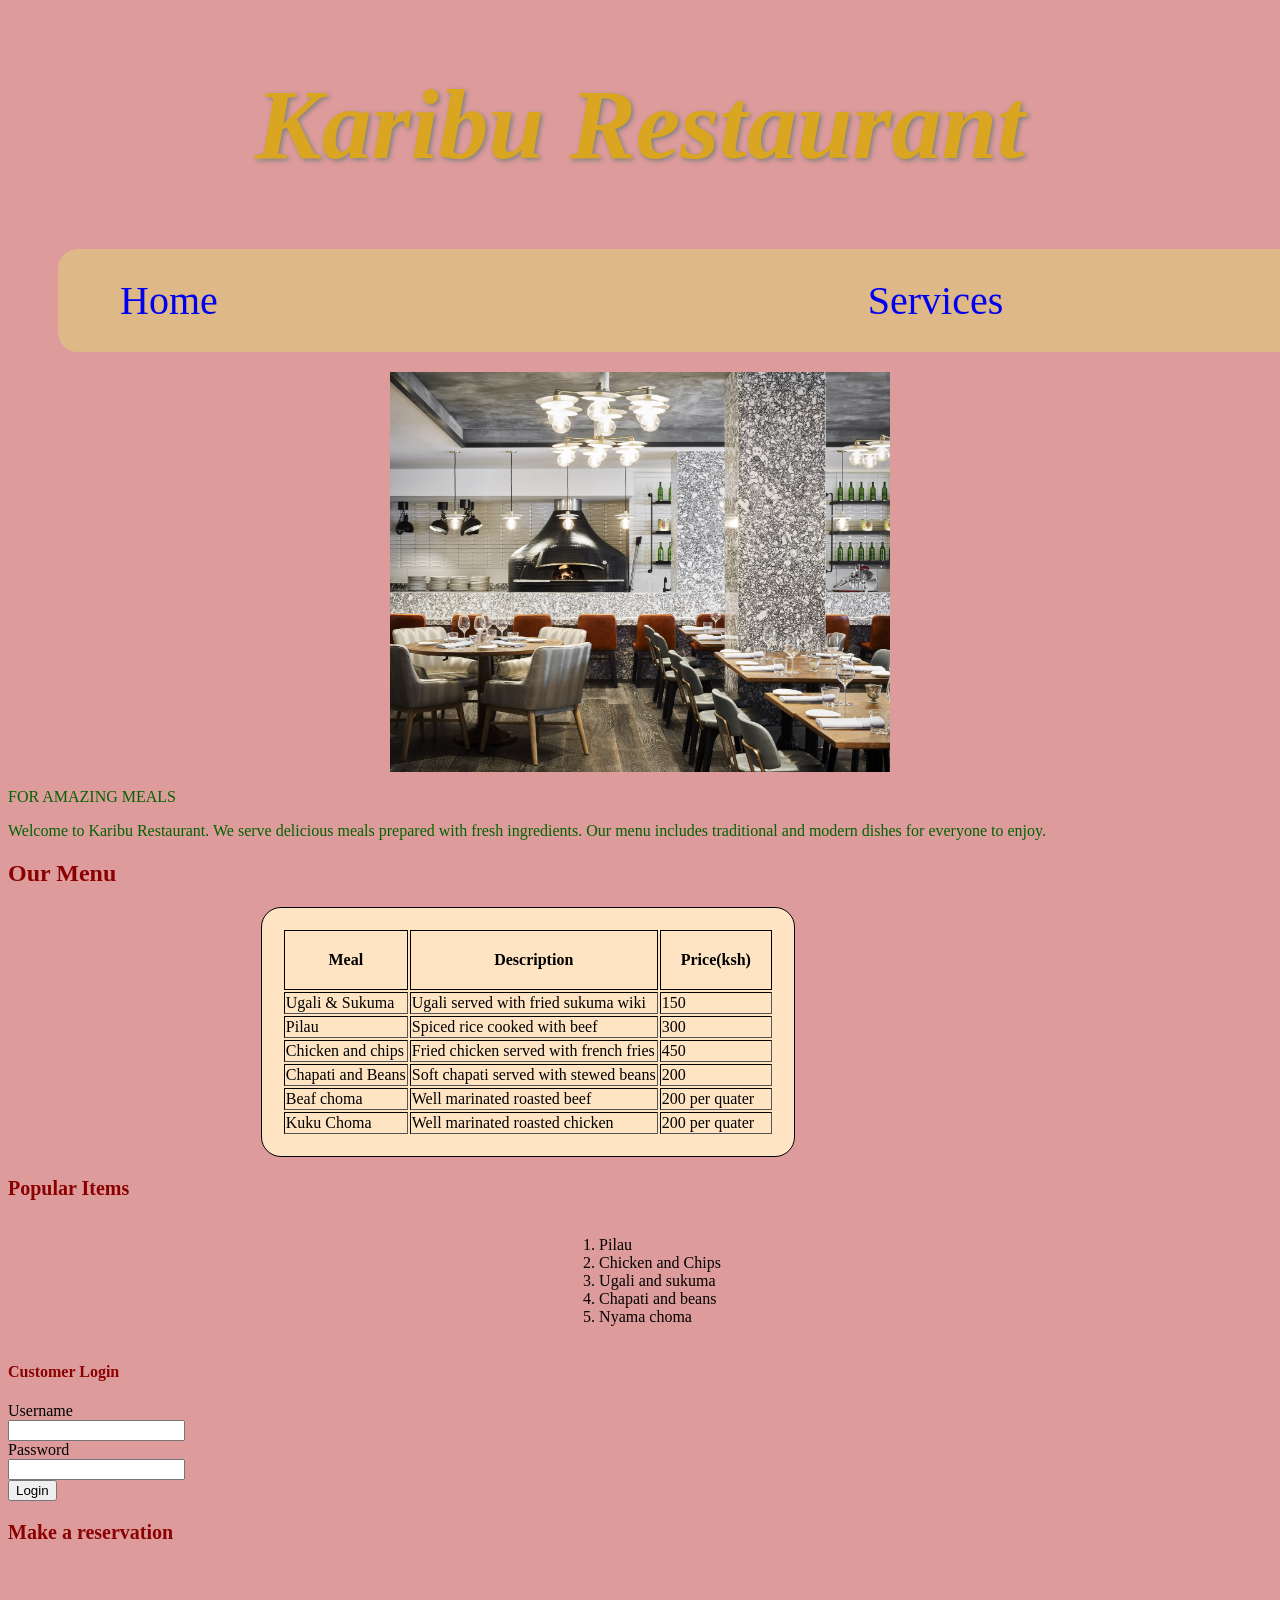
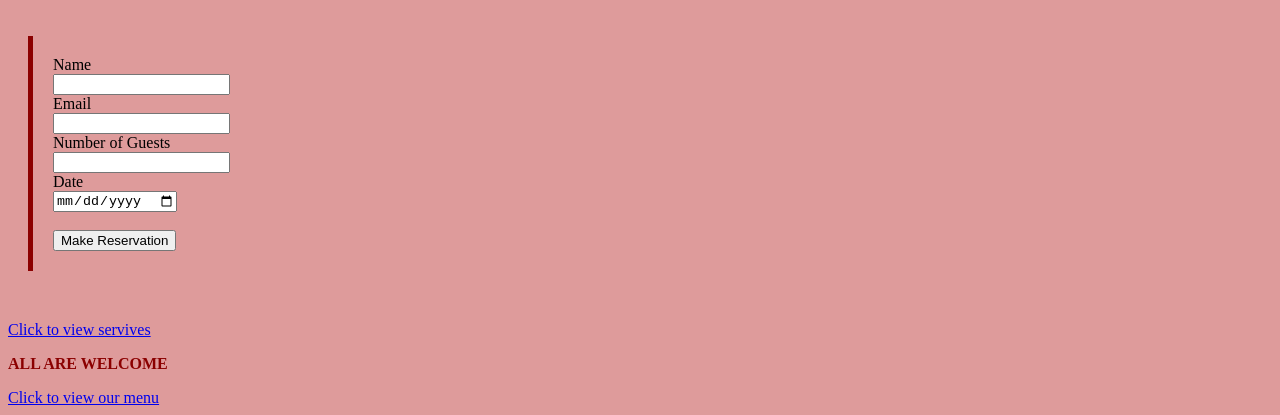
<file: index.html>
<!DOCTYPE html>
<html lang="en">
<head>
    <meta charset="UTF-8">
    <meta name="viewport" content="width=device-width, initial-scale=1.0">
    <title>Karibu Restaurant</title>
<style>
    body{background-color: darkred;}
    
    div p{
        color: darkgreen;
    }
        
    
    h1{
        text-shadow: 2px 2px 5px gray;

    }
    .table{
        margin-left: 20%;
    }
    .form-reservation{
        position: absolute;
        bottom: 50px;
        left: 20px;
        border-left: 5px solid darkred;
        padding: 20px;
        margin-right: 50px;
    }
    .ancestor{
        position: relative;
        width: 400px;
        height: 400px;

    }
    .pop-container{
        text-align: center;
    }
    .list{
        display: inline-block;
        text-align: left;
    }
</style>    
</head>
 <body>
    <link rel="stylesheet" href="style.css">
    <div>
        <h1 style="color: goldenrod; font-size: 100px; font-weight: 500; text-align: center;"><b><i>Karibu Restaurant</i></b></h1>
        <nav class="nav-bar" style="width: 100%;">
      <ul>
        <li><a href="index.html">Home</a></li>
        <li><a href="services.html">Services</a></li>
        <li><a href="menu.html">Menu</a></li>
        <li><a href="contact.html">Contact</a></li>
      </ul>
    </nav>
        <div>
        <img src="Karibu.jpg" alt="Karibu restaurant" style="display: block;margin: auto;"  width="500" height="400">
            <p>FOR AMAZING MEALS</p>
        </div>
        <p>Welcome to Karibu Restaurant. We serve delicious meals prepared with fresh ingredients.
             Our menu includes traditional and modern dishes for everyone to enjoy.</p>
    </div>

    <h2 style="color:darkred;">Our Menu</h2>
    <div class="section2">
     <table border="1" style="background-color: bisque" id="Food" class="table">
            <tr>
                <th>Meal</th>
                <th>Description</th>
                <th>Price(ksh)</th>
            </tr>
            <tr>
                <td>Ugali & Sukuma</td>
                <td>Ugali served with fried sukuma wiki</td>
                <td>150</td>
            </tr>
            <tr>
                <td>Pilau</td>
                <td>Spiced rice cooked with beef</td>
                <td>300</td>
            </tr>
            <tr>
                <td>Chicken and chips</td>
                <td> Fried chicken served with french fries</td>
                <td>450</td>
            </tr>
            <tr>
                <td>Chapati and Beans</td>
                <td>Soft chapati served with stewed beans </td>
                <td>200</td>
            </tr>
            <tr>
            <td>Beaf choma</td>
            <td>Well marinated roasted beef</td>
            <td>200 per quater</td>
            </tr>
 
            <tr>
            <td>Kuku Choma</td>
            <td>Well marinated roasted chicken</td>
            <td>200 per quater</td>
            </tr>
    </table>
    </div>
        <h3 style="color: darkred;">Popular Items</h3>
        <div class="pop-container">
            
            <ol class="list">
                <li>Pilau</li>
                <li>Chicken and Chips</LI>
                <LI>Ugali and sukuma</LI>
                <LI>Chapati and beans</LI>
                <li>Nyama choma</li>
            </ol>
            
        </div>
         <h4 style="color: darkred;">Customer Login</h4>
    <div class="section3">
        <form action="" >
            <label for="uname">Username</label><br>
            <input type="text" name="user-name" id="uname"><br>
            <label for="pword">Password</label><br>
            <input type="text" name="pass-ward" id="pword"><br>
            <input type="submit" value="Login">
        </form>
    </div> 
<div class="ancestor">
    <h3 style="color: darkred;">Make a reservation</h3>
    <div class="form-reservation">
         <form action="" class="section4">
            <label for="name">Name</label><br>
            <input type="text" name="n-me" id="name"><br>
            <label for="email">Email</label><br>
            <input type="text" name="mail" id="email"><br>
            <label for="nguests">Number of Guests</label><br>
            <input type="number" name="" id="nguests"><br>
            <label for="date">Date</label><br>
            <input type="date" name="" id="date>" > <br>
           <br> <input type="submit" value="Make Reservation">
         </form>
     </div> 
     </div>
     <a href="services.html" >Click to view servives</a>
    <p style="color: darkred;"><b>ALL ARE WELCOME</b></p> 
    <a href="menu.html">Click to view our menu</a>
    
</body>
</html>
</file>
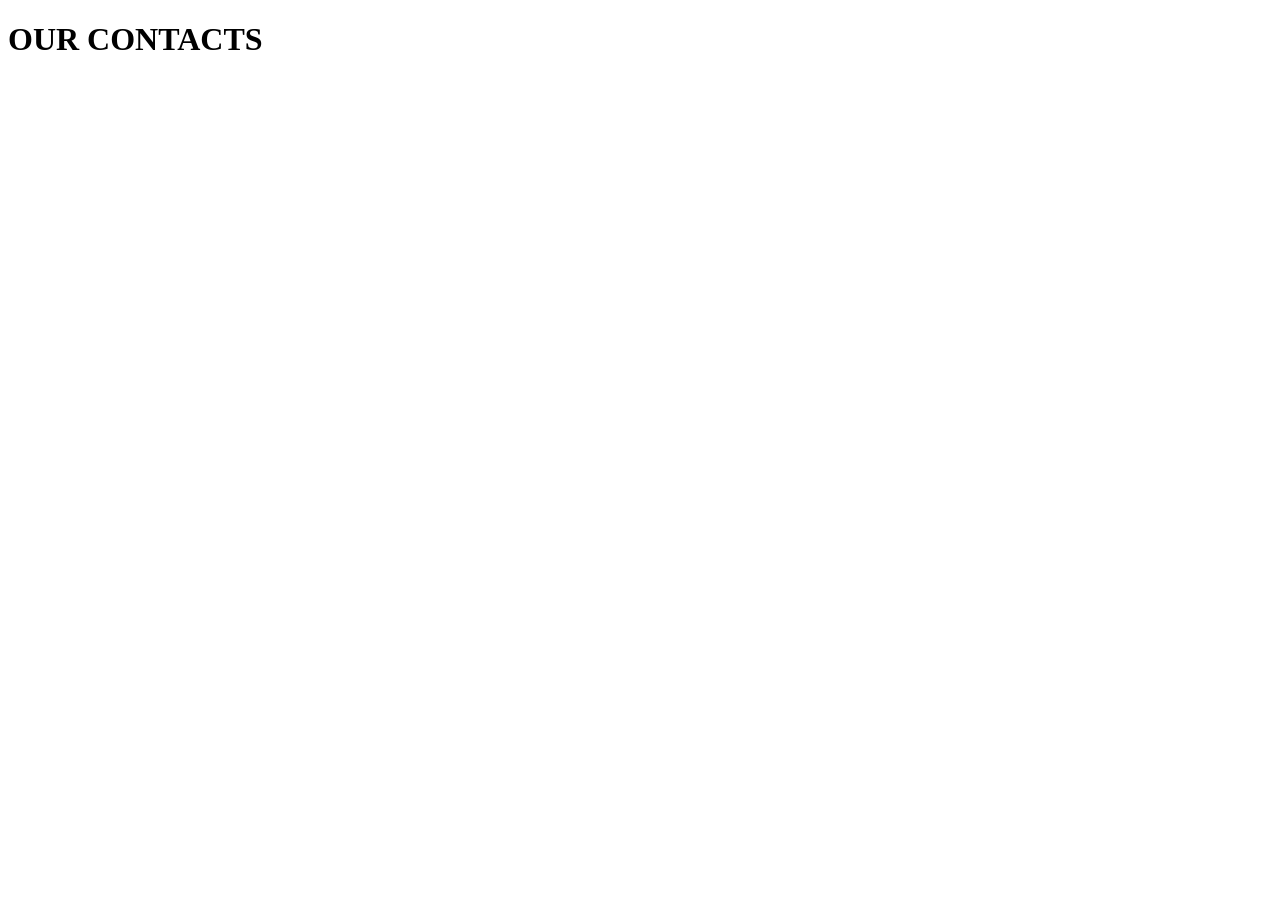
<file: contact.html>
<!DOCTYPE html>
<html lang="en">
<head>
    <meta charset="UTF-8">
    <meta name="viewport" content="width=device-width, initial-scale=1.0">
    <title>contacts</title>
</head>
<body>
    <h1>OUR CONTACTS</h1>
</body>
</html>
</file>
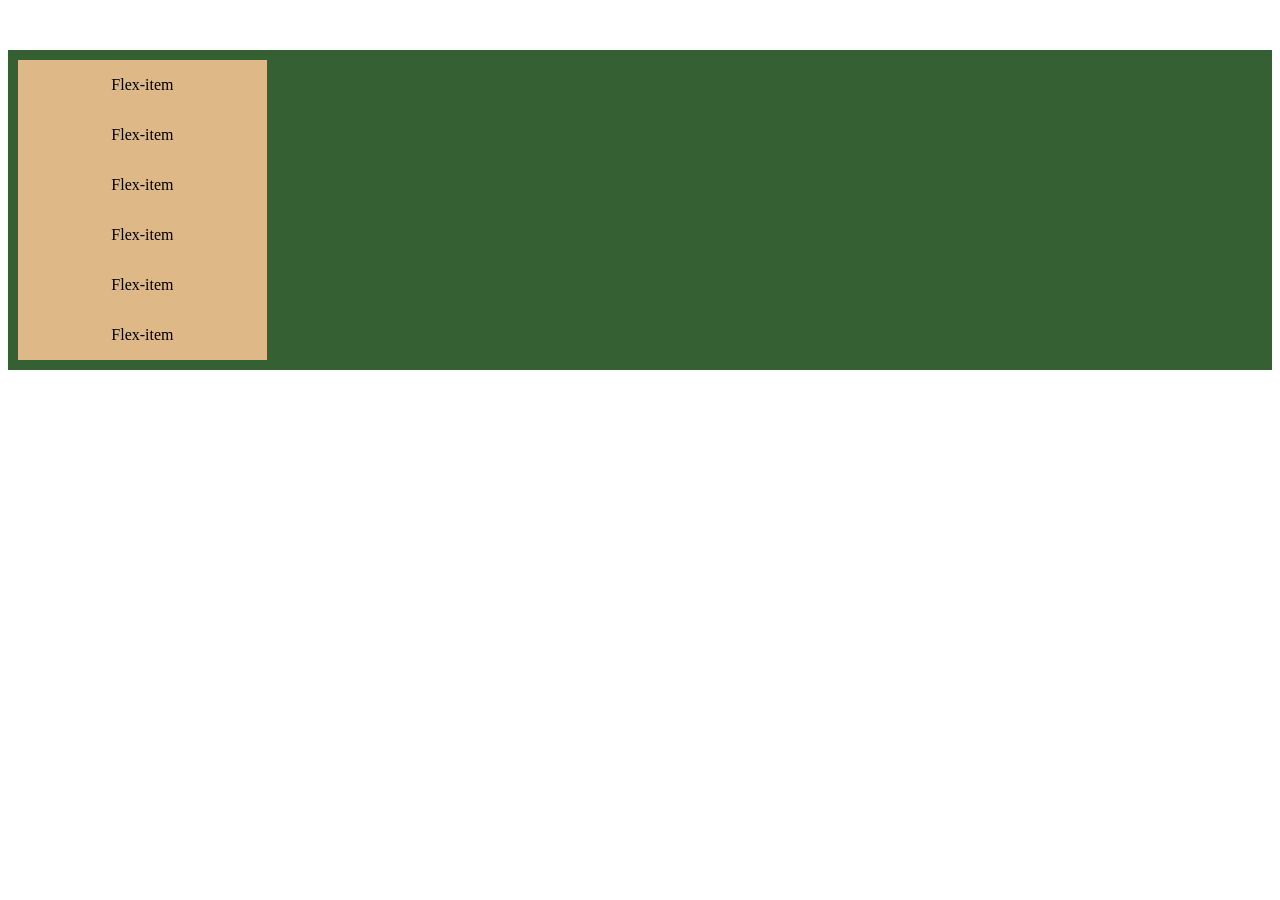
<file: flex.html>
<!DOCTYPE html>
<html lang="en">
<head>
    <meta charset="UTF-8">
    <meta name="viewport" content="width=device-width, initial-scale=1.0">
    <title>Flexbox layout</title>
    <style>
         .container div{
            background-color: burlywood;
            width: 20%;
         }
         .container{
            background-color: rgb(52, 96, 52);
            display: flex;
            flex-direction: column;
            padding: 10px;
            margin-top: 50px;
            text-align: center;
         }
    </style>
</head>
<body>
    
    <div class="container">
         <div><p>Flex-item</p></div>
         <div><p>Flex-item</p></div>
         <div><p>Flex-item</p></div>
         <div><p>Flex-item</p></div>
         <div><p>Flex-item</p></div>
         <div><p>Flex-item</p></div>
    </div>
</body>
</html>
</file>
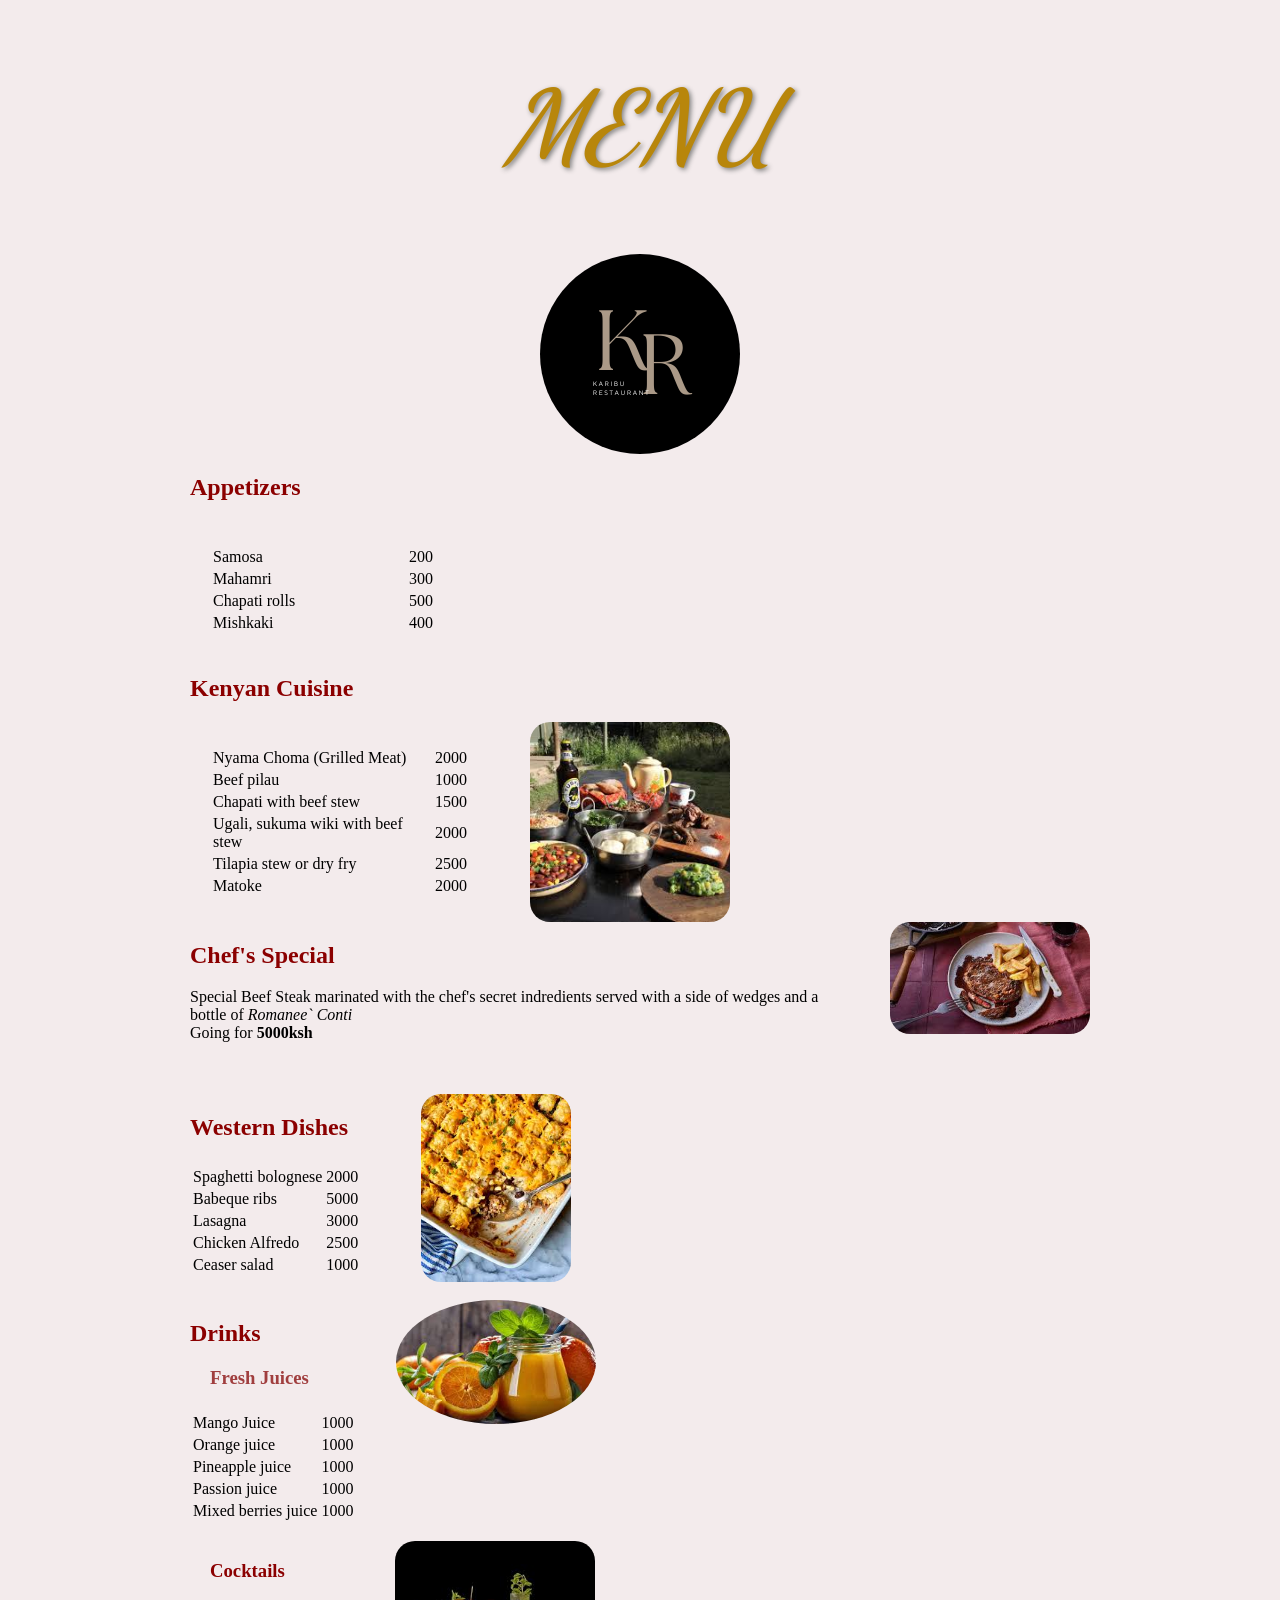
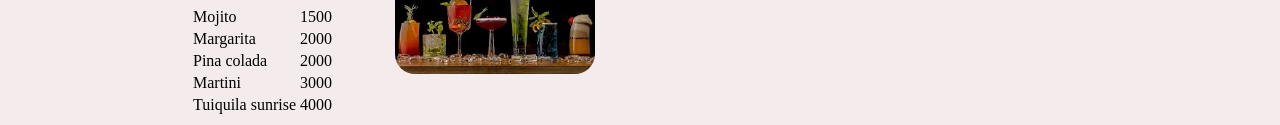
<file: menu.html>
<!DOCTYPE html>
<html lang="en">
<head>
    <meta charset="UTF-8">
    <meta name="viewport" content="width=a, initial-scale=1.0">
    <title>Karibu Menu</title>
</head>
<body>
    <link rel="preconnect" href="https://fonts.googleapis.com">
<link rel="preconnect" href="https://fonts.gstatic.com" crossorigin>
<link href="https://fonts.googleapis.com/css2?family=Dancing+Script:wght@400..700&display=swap" rel="stylesheet">
    <div class="page">
    <h1 class="h1"><i>MENU</i></h1>
    <link rel="stylesheet" href="menu.css">
    <img src="karibu logo.png" alt="logo" class="logo">
    <style>

    </style>
    <h2>Appetizers</h2>
    <table class="t1">
        <tr>
            <th><!--food--></th>
            <th><!--price--></th>
        </tr>
        <tr>
            <td>Samosa</td>
            <td>200</td>
        </tr>
        <tr>
            <td>Mahamri</td>
            <td>300</td>
        </tr>
        <tr>
           <td>Chapati rolls</td> 
           <td>500</td>
        </tr>
        <tr>
           <td>Mishkaki</td>
           <td>400</td>
           </tr>
    </table>
    <h2>Kenyan Cuisine</h2>
    <div class="cuisine">

        <div class="menu-text">
        <table class="t1">
            <tr>
                <th><!--food--></th>
                <th><!--price--></th>
            </tr>
            <tr>
                <td>Nyama Choma (Grilled Meat)</td>
                <td>2000</td>
            </tr>
            <tr>
                <td>Beef pilau</td>
                <td>1000</td>
            </tr>
            <tr>
                <td>Chapati with beef stew</td>
                <td>1500</td>
            </tr>
            <tr>
                <td>Ugali, sukuma wiki with beef stew</td>
                <td>2000</td>
            </tr>
            <tr>
                <td>Tilapia stew or dry fry</td>
                <td>2500</td>
            </tr>
            <tr>
                <td>Matoke</td>
                <td>2000</td>
            </tr>
            
        </table>
    </div>
    <img src="kenyan.jpg" alt="Kenyan cuisine">
    </div>
    <div class="special-menu">
     <div class="text">
    <h2>Chef's Special</h2>
    <p>Special Beef Steak marinated with the chef's secret indredients served with a side of wedges and a bottle of <i>Romanee` Conti</i>
   <br> Going for <b> 5000ksh</b></p>

    <br>
</div>
 <div>
        <img src="steak.jpg" alt="Special steak">
    </div>
    </div>
<br>
    <div class="west-menu">
        <div class="text-menu">
            <h2>Western Dishes</h2>
            
            <table>
                <tr>
                    <th><!--food--></th>
                    <th><!--price--></th>
                </tr>
                <tr>
                    <td>Spaghetti bolognese</td>
                    <td>2000</td>
                </tr>
                <tr>
                    <td>Babeque ribs</td>
                    <td>5000</td>
                </tr>
                <tr>
                    <td>Lasagna</td>
                    <td>3000</td>
                </tr>
                <tr>
                    <td>Chicken Alfredo</td>
                    <td>2500</td>
                </tr>
                <tr>
                    <td>Ceaser salad</td>
                    <td>1000</td>
                </tr>
            </table>
        </div>
        <img src="western.jpg" alt="">
    </div>

    <br>

        <div class="drinks-menu">

            <div>
    <h2> Drinks</h2>
    <h3 style="color: rgb(160, 62, 62); margin-left: 20px;">Fresh Juices </h3>
     <table>
        <tr>
            <th><!--food--></th>
            <th><!--price--></th>
        </tr>
        <tr>
            <td>Mango Juice</td>
            <td>1000</td>
        </tr>
        <tr>
            <td>Orange juice</td>
            <td>1000</td>
        </tr>
        <tr>
            <td>Pineapple juice</td>
            <td>1000</td>
        </tr>
        <tr>
            <td>Passion juice</td>
            <td>1000</td>
        </tr>
        <tr>
            <td>Mixed berries juice</td>
            <td>1000</td>
        </tr>
     </table>
    </div>
     <img src="juices.jpg" alt="Fresh juices">
     </div>
     <br>
     <div class="cocktails-menu">
        <div>
     <h3 style="color: darkred; margin-left: 20px;">Cocktails</h3>

     <table>
        <tr>
            <th><!--food--></th>
            <th><!--price--></th>
        </tr>
        <tr>
            <td>Mojito</td>
            <td>1500</td>
        </tr>
        <tr>
            <td>Margarita</td>
            <td>2000</td>
        </tr>
        <tr>
            <td>Pina colada</td>
            <td>2000</td>
        </tr>
        <tr>
            <td>Martini</td>
            <td>3000</td>
        </tr>
        <tr>
            <td>Tuiquila sunrise</td>
            <td>4000</td>
        </tr>
     </table>
      </div>
      <img src="cocktails.jpg" alt="">
    </div>
</div>
</body>
</html>
</file>
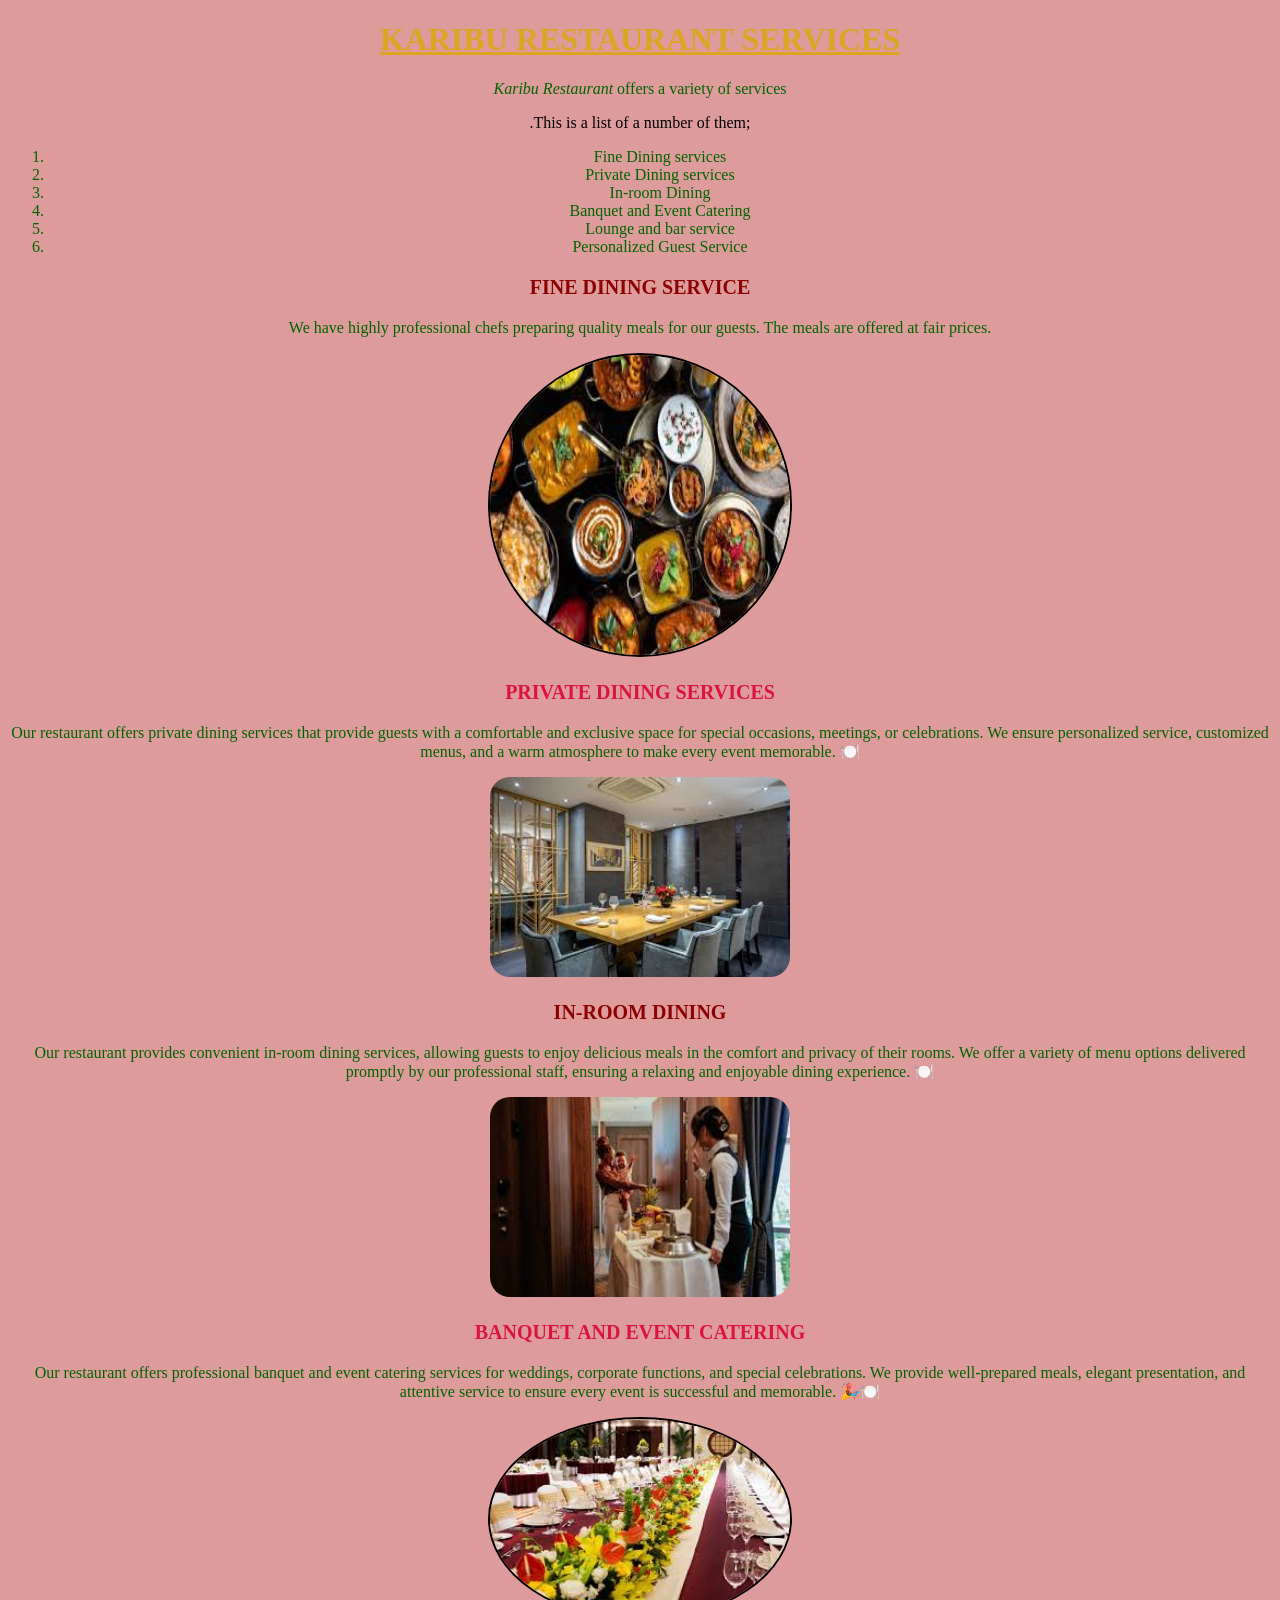
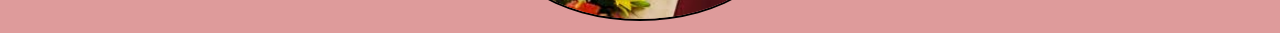
<file: services.html>
<!DOCTYPE html>
<html lang="en">
<head>
    <meta charset="UTF-8">
    <meta name="viewport" content="width=device-width, initial-scale=1.0">
    <title>SERVICES</title>
    <link rel="stylesheet" href="style.css">
    <link rel="stylesheet" href="mystyle.css">
    <style>
        body{
            text-align: center;
        }
    </style>
</head>
<body>
   <h1 class="underline">KARIBU RESTAURANT SERVICES</h1>
    <p><i>Karibu Restaurant</i> offers a variety of services</p>.This is a list of
   a number of them;
   <ol>
    <li>Fine Dining services</li>
    <li>Private Dining services</li>
    <li>In-room Dining</li>         
    <li>Banquet and Event Catering</li>
    <li>Lounge and bar service</li>
    <li>Personalized Guest Service</li>
   </ol>
    <h3 class="green">FINE DINING SERVICE</h3>
    <P>We have highly professional chefs preparing quality meals for our guests.
    The meals are offered at fair prices.
    </P>
    <img src="cuisine.jpg" alt=""; width="300"; height="200" class="menu-image">
    <h3 class="yellow">PRIVATE DINING SERVICES</h3>
    <p>Our restaurant offers private dining services that provide guests with a comfortable and exclusive space for special occasions, meetings, or celebrations. 
        We ensure personalized service, customized menus, and a warm atmosphere to make every event memorable. 🍽️
    </p>
    
    <img src="dining.jpg" alt="" width="300" height="200" class="dining-image">
    
    <h3 class="green">IN-ROOM DINING</h3>
    <p>Our restaurant provides convenient in-room dining services, allowing guests to enjoy delicious meals in the comfort and privacy of their rooms.
         We offer a variety of menu options delivered promptly by our professional staff, ensuring a relaxing and enjoyable dining experience. 🍽️
    </p>
    <img src="room.jpg" alt="" width="300" height="200" class="room-image">
    <h3 class="yellow">BANQUET AND EVENT CATERING</h3>
    <P>Our restaurant offers professional banquet and event catering services for weddings, corporate functions, and special celebrations.
         We provide well-prepared meals, elegant presentation, and attentive service to ensure every event is successful and memorable. 🎉🍽️
    </P>
    <img src="event.jpg" alt="" width="300" height="200" class="event-image">
</body>
</html>
</file>
<file: style.css>
body{
    background-color: #de9b9b;}
    h3{
    font-size: 20px;
    font-weight: 600;
    }
    h1{color: goldenrod;}

    p{color: darkolivegreen;}
    .underline{
        text-decoration: underline;
    }
    .menu-image{
        width: 300px;
        height: 300px;
        border-radius: 50%;
        border: 2px solid black;
    }
    .dining-image{
        width: 300px;
        height: 200px;
        border-radius: 20px;
    }
    .room-image{
        width: 300px;
        height: 200px ;
        border-radius: 20px;
    }
    .event-image{
        width: 300px;
        height: 200px;
        border-radius: 50%;
        border: 2px solid black;
    }
    
    nav{
        background-color: burlywood;
        padding: 10px;
        border-radius: 20px;
        margin-bottom: 20px;
        margin-left: 50px;
    }
    nav ul{
        list-style-type: none;
        display: flex;
        gap: 600px;
        padding: 2px;

    }
    nav a{
        margin-left: 50px;
        font-size: 40px;
        text-decoration: none;
    }
    nav a:visited{
        color: darkred;
    }
    nav a :hover{
        color: blueviolet;
    }
    table ,td.tr,th{
        border: width 1px; ;
        border-style:solid ;
        border-color:black ;
        padding: 20px;
    }
    table{
        border-radius: 20px;
    }
</file>
<file: menu.css>
body{
    background-color: rgb(243, 235, 236);
    font-size: medium;
}
.page{
    width: 900px;
    margin: auto;
}
h1{
    text-align: center;
    font-size: 100px;
    color: darkgoldenrod;
    text-shadow: 2px 2px 5px gray;
    font-family:"dancing script","san-serif" ;
}
.t1{
    border: 1; color: black;
    padding: 20px;
    width: 300px;
}
h2{
    color: darkred;
}
.logo{
    width: 200 px;
    height: 200px;
    display: block;
    margin-left: auto;
    margin-right: auto;
    border-radius: 50%;
}
.cuisine{
    display: flex;
    align-items: flex-start;
    gap: 40px;
}
.cuisine img{
    width: 200px;
    height: auto;
    border-radius: 20px;
}
.special-menu{
    display: flex; 
    align-items:flex-start ;
    gap: 40px;
}
.special-menu img {
    width: 200px;
    height: auto;
    border-radius: 20px;
}
.drinks-menu{
    display: flex;
    align-items: flex-start;
    gap: 40px;
}
.drinks-menu img {
    width: 200px;
    height: auto;
    border-radius:50% ;
}
.cocktails-menu{
    display: flex;
    align-items: flex-start;
    gap: 60px;
}
.cocktails-menu img{
    width: 200px;
    height: auto;
    border-radius:20px;
}
.west-menu{
    display: flex;
    align-items: flex-start;
    gap: 60px;
}
.west-menu img{
    width: 150px;
    height: auto;
    border-radius: 20px;
}
</file>
<file: mystyle.css>
.yellow{
    color: crimson;
}
.green{
    color:darkred;
}
p,ol{
    color:darkgreen;
}
</file>
